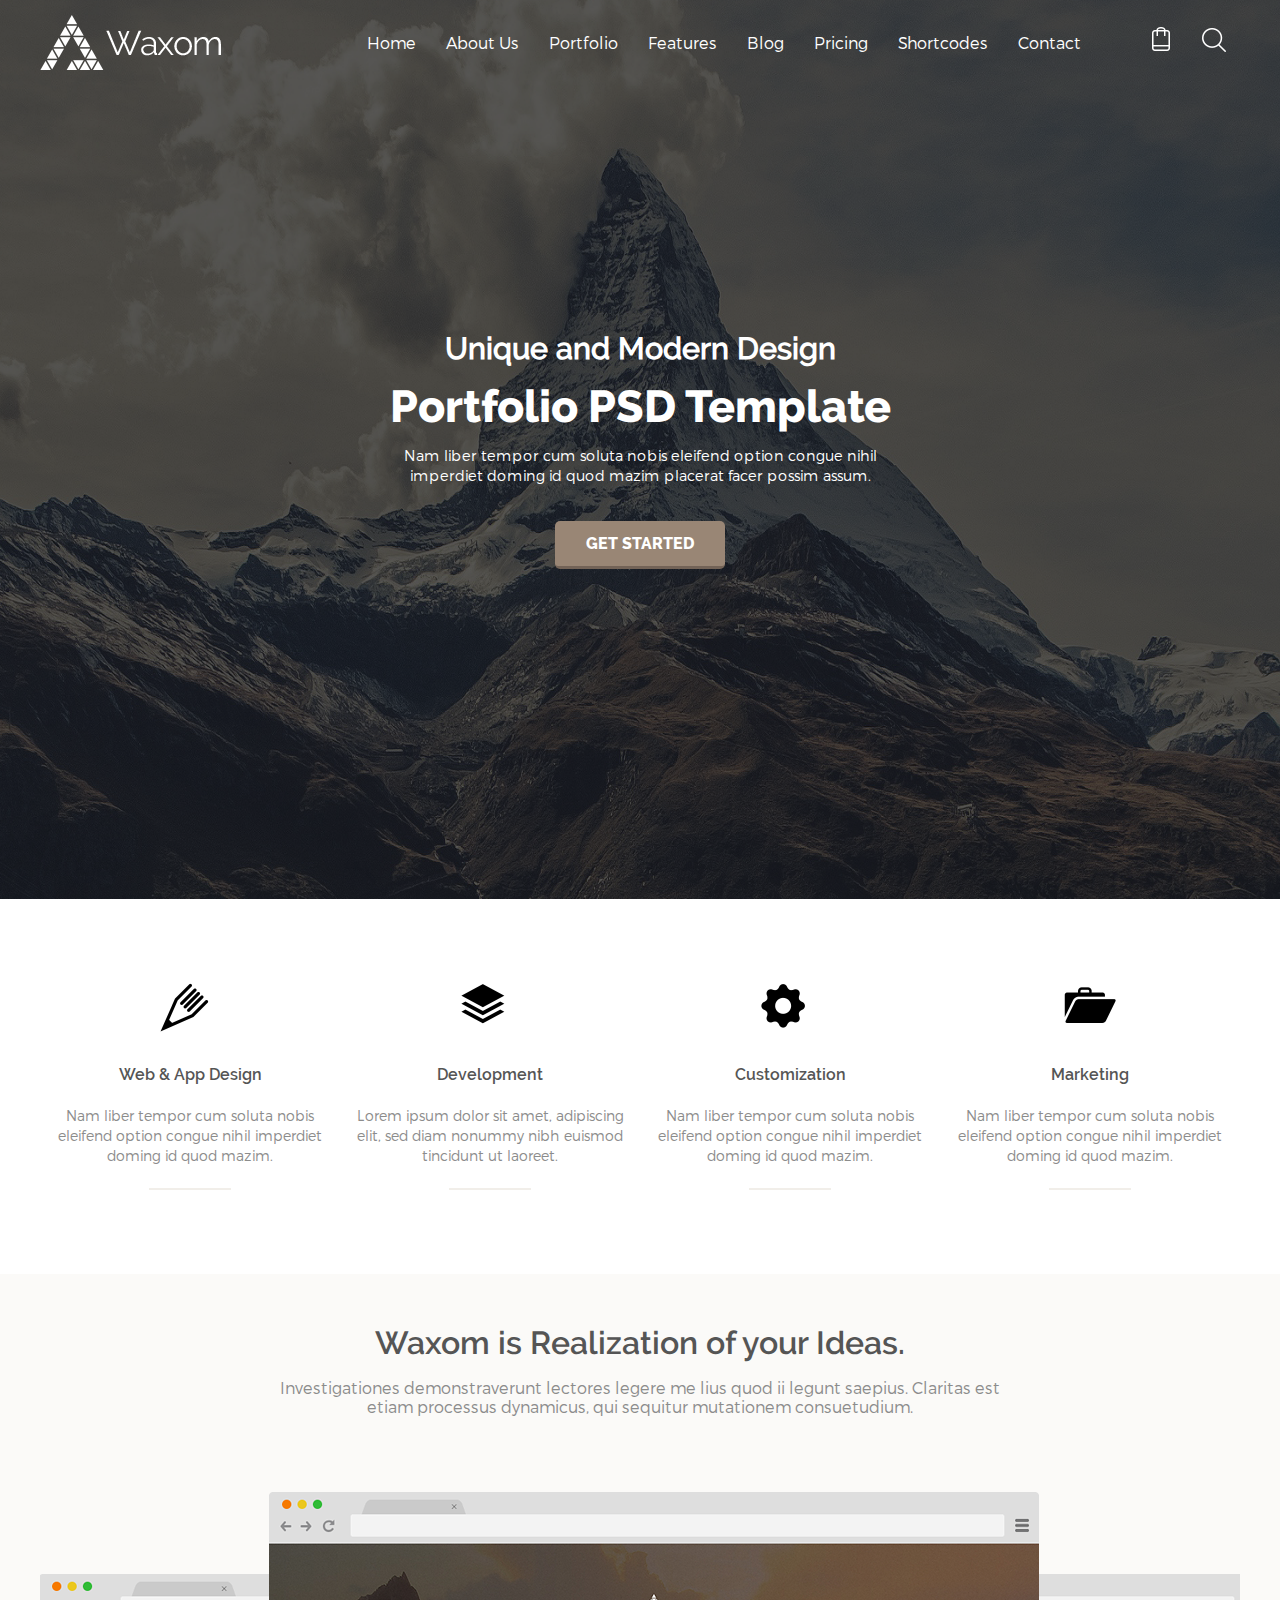
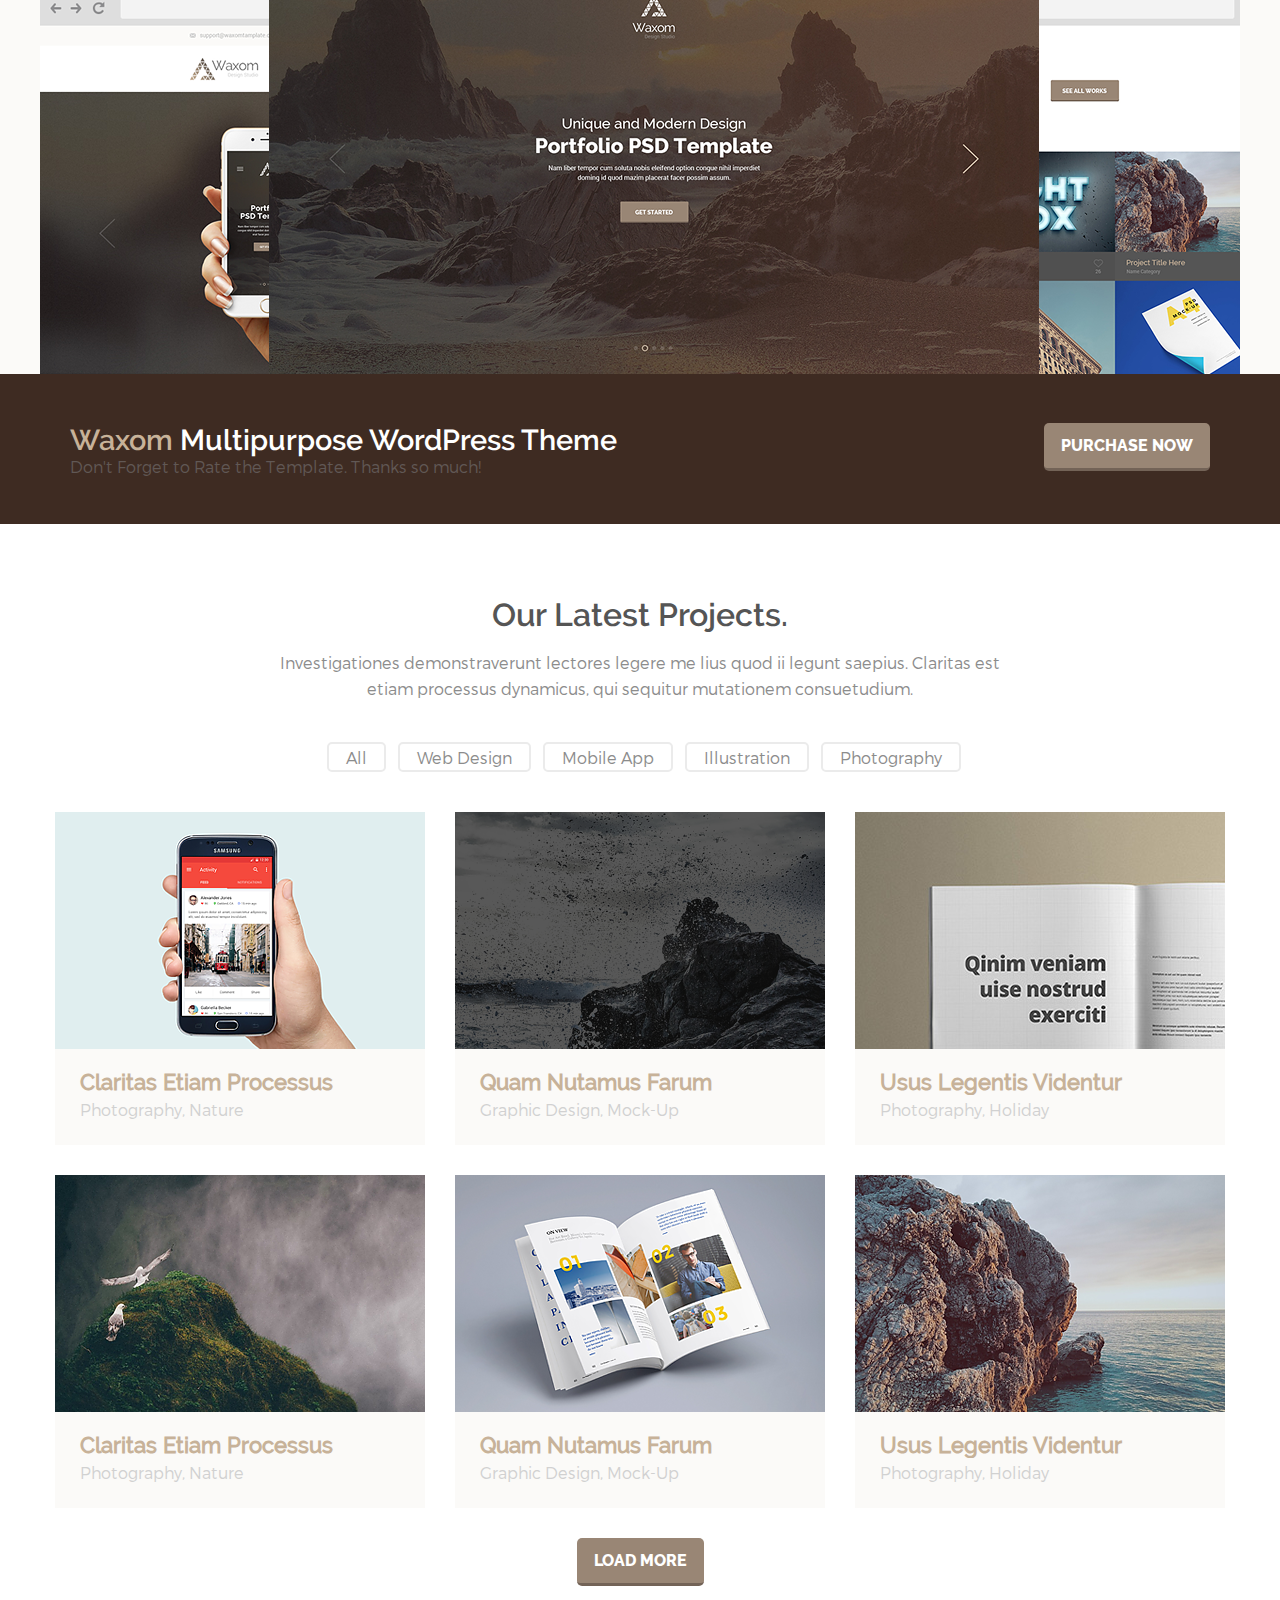
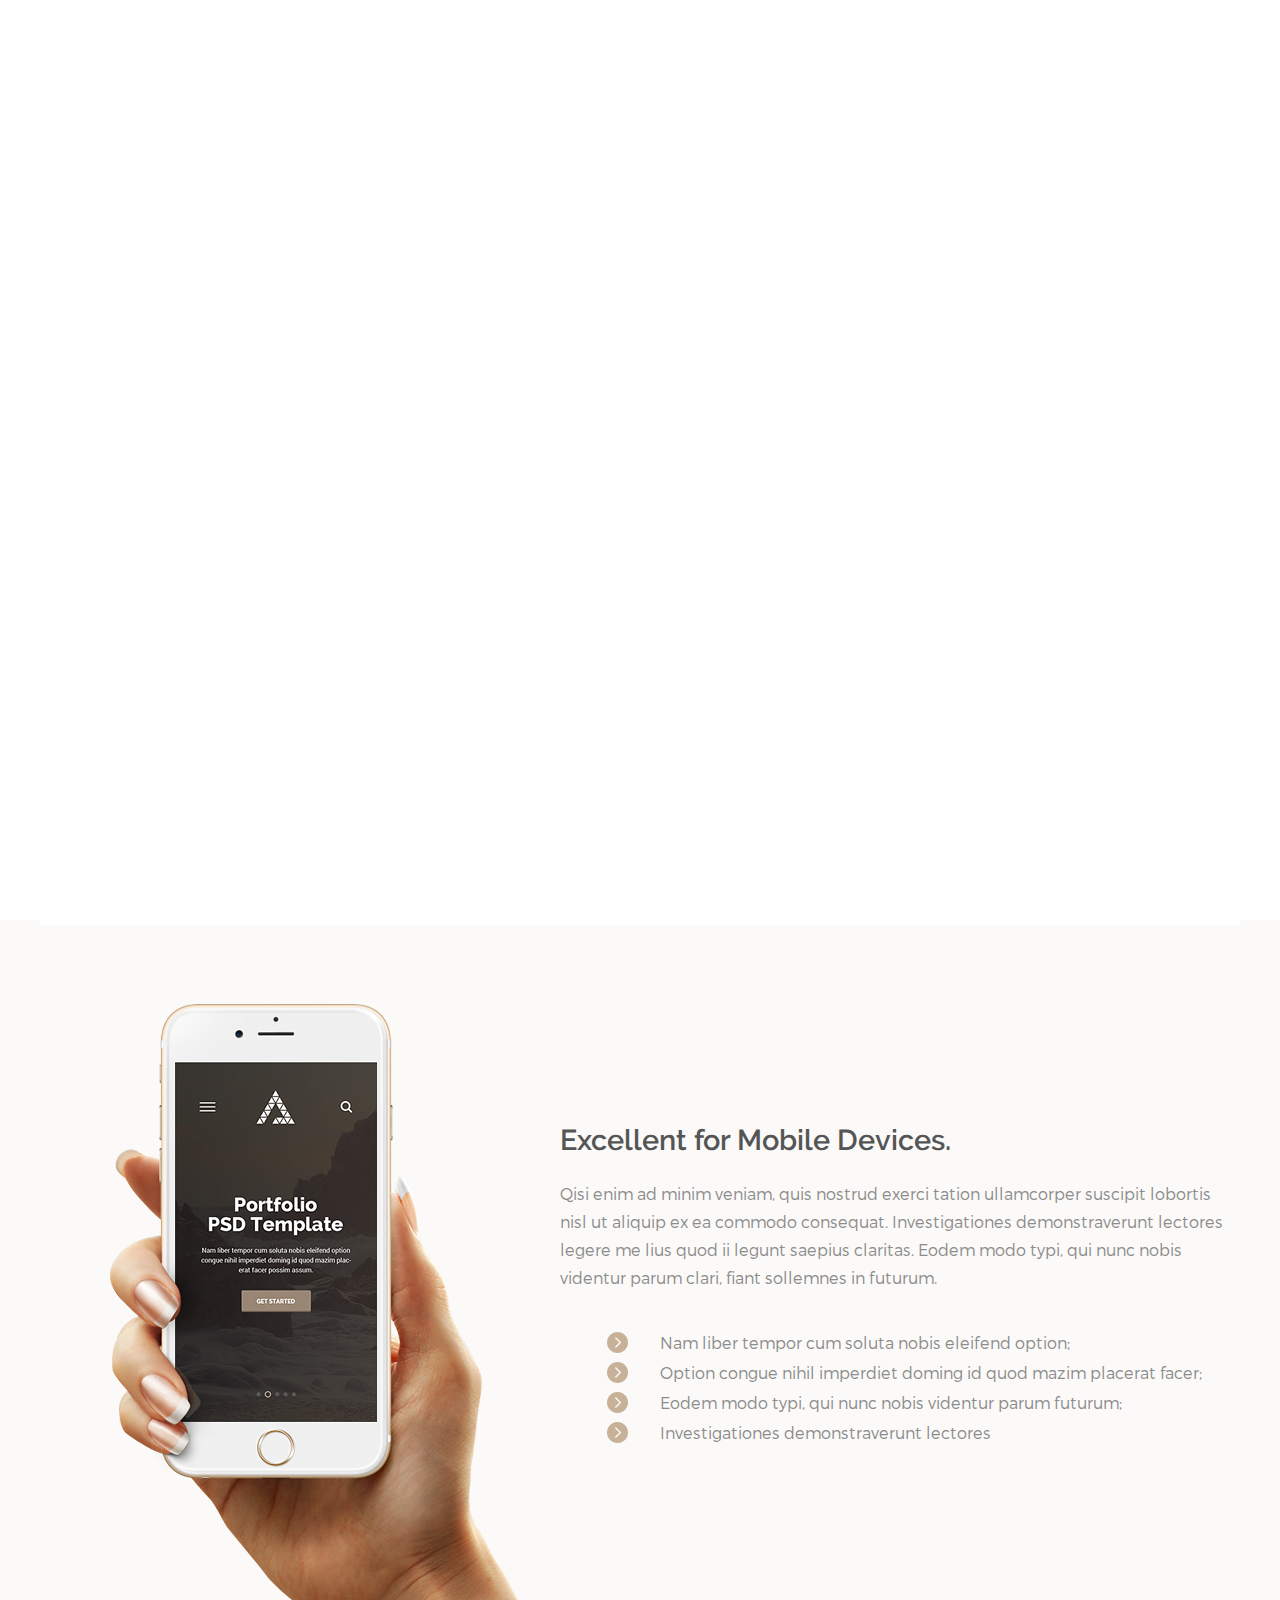
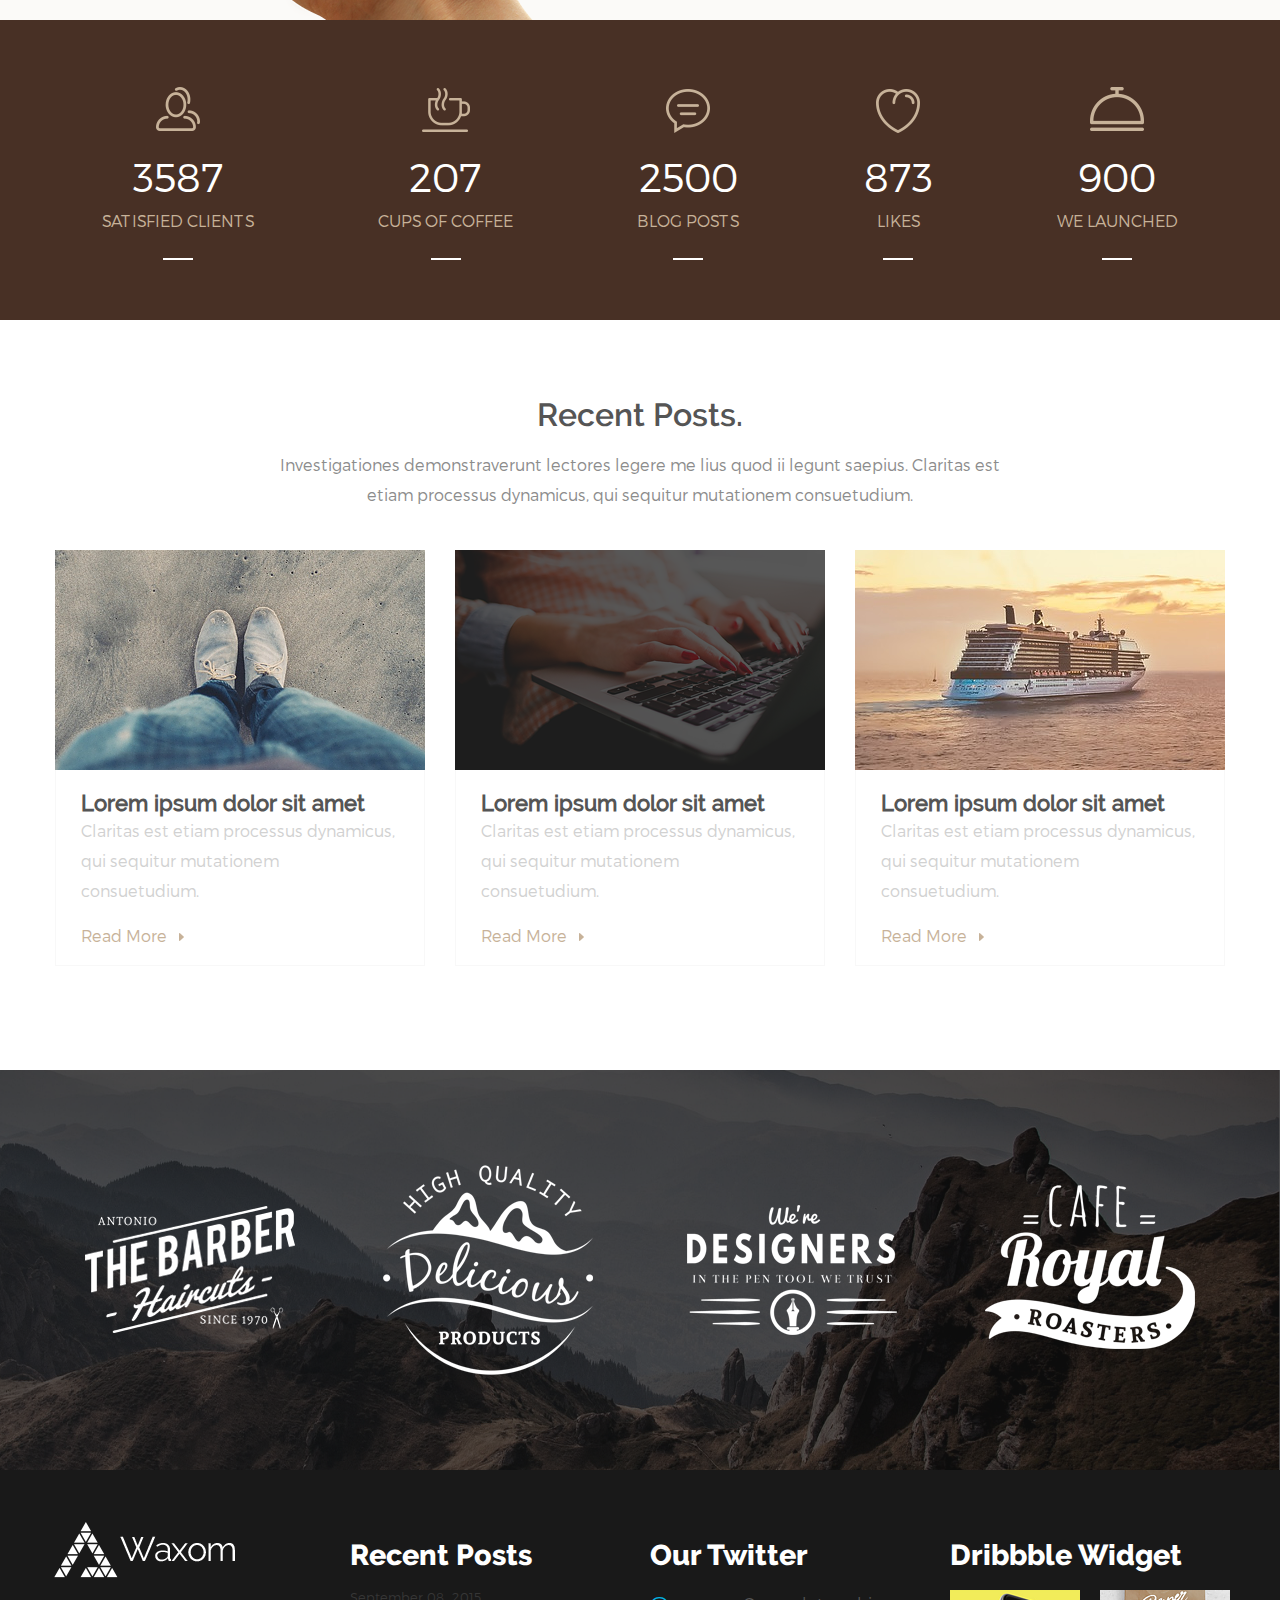
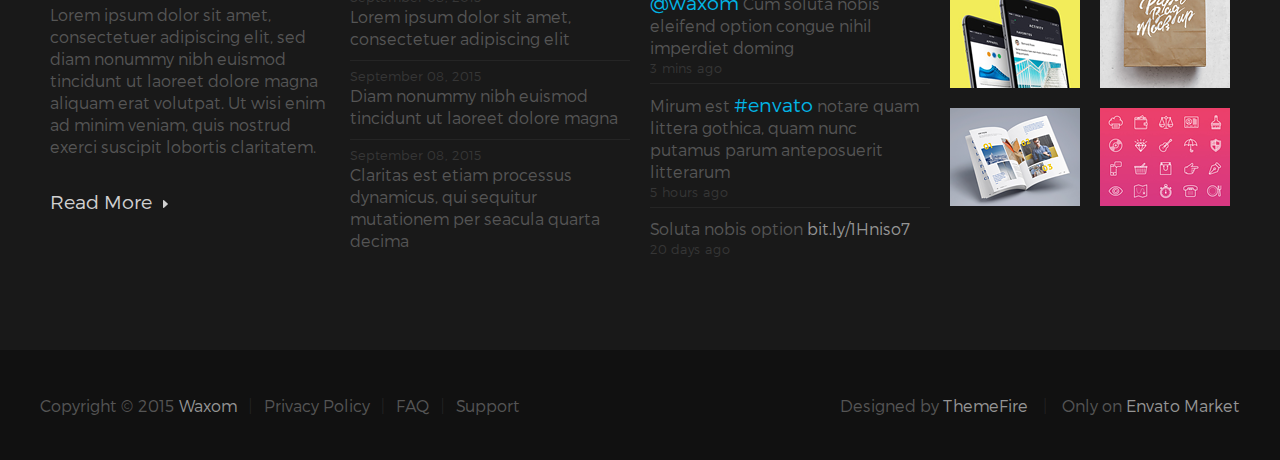
<file: index.html>
<!DOCTYPE html>
<html lang="ru">
<head>
    <meta charset="UTF-8">
    <link href="images/smile.jpg" rel="icon">
    <link rel="stylesheet" href="css/style.css">
    <title>Первый пробный сайт</title>
    <base target="_blank">
    <meta name="viewport" content="width=device-width">
</head>
<body>
       <header>
        <a href="#" class="logo"><img src="images/logos.png" alt="Логотип"></a>
        <ul>
            <a href="#"><li>Home</li></a>
            <a href="#"><li>About Us</li></a>
            <a href="#"><li>Portfolio</li></a>
            <a href="#"><li>Features</li></a>
            <a href="#"><li>Blog</li></a>
            <a href="#"><li>Pricing</li></a>
            <a href="#"><li>Shortcodes</li></a>
            <a href="#"><li>Contact</li></a> 
            <div>
                <a href="#"><img src="images/cart.png" alt="Карты"></a>
                <a href="https://www.google.com"><img src="images/search.png" alt="Поиск"></a>
            </div>
        </ul> 
    </header>
    <div class="slider-1">
       <div class="slider__wrapper">
            <div class="text-in-slider">
               <h2>Unique and Modern Design</h2>
               <h1>Portfolio PSD Template</h1>
               <p>Nam liber tempor cum soluta nobis eleifend option congue nihil imper&shy;diet doming id quod mazim placerat facer possim assum.</p>
               <a href="#" class="btn">Get Started</a>
            </div>
        </div>
    </div>
    <main>
        <article class="services">
            <section class="services__nav services__nav_hover-1">
                <div class="icon__web"></div>
                <h3>Web & App Design</h3>
                <p>Nam liber tempor cum soluta nobis eleifend option congue nihil imperdiet doming id quod mazim.</p>
                <hr>
            </section>
            <section class="services__nav services__nav_hover-2">
                <div class="icon__dev"></div>
                <h3>Development</h3>
                <p>Lorem ipsum dolor sit amet, adipiscing elit, sed diam nonummy nibh euismod tincidunt ut laoreet.</p>
                <hr>
            </section>
            <section class="services__nav services__nav_hover-3">
                <div class="icon__cust"></div>
                <h3>Customization</h3>
                <p>Nam liber tempor cum soluta nobis eleifend option congue nihil imperdiet doming id quod mazim.</p>
                <hr>
            </section>
            <section class="services__nav services__nav_hover-4">
                <div class="icon__box"></div>
                <h3>Marketing</h3>
                <p>Nam liber tempor cum soluta nobis eleifend option congue nihil imperdiet doming id quod mazim.</p>
                <hr>
            </section>
        </article>
    </main>
            <article class="shabloni">
            <section class="shabloni__text">
                <h3>Waxom is Realization of your Ideas.</h3>
                <p>Investigationes demonstraverunt lectores legere me lius quod ii legunt saepius. Claritas est etiam processus dynamicus, qui sequitur mutationem consuetudium.</p>
            </section>
            <section class="shabloni__img">
                <div class="site-img"></div>
            </section>
        </article>
        <article class="WP-theme">
            <div class="WP-theme_wraper">
                <section class="WP-theme__text">
                    <h3><span>Waxom</span> Multipurpose WordPress Theme</h3>
                    <p>Don't Forget to Rate the Template. Thanks so much!</p>
                </section>
                <section class="WP-theme__btn">
                    <a href="#" class="btn-2">Purchase Now</a>
                </section>
            </div>
        </article>
           <article class="Projects">
            <div class="Projects_wrapper">
                <section class="Projects__text">
                    <h3>Our Latest Projects.</h3>
                    <p>Investigationes demonstraverunt lectores legere me lius quod ii legunt saepius. Claritas est etiam processus dynamicus, qui sequitur mutationem consuetudium.</p>
                </section>
                <section class="Projects__btn">
                    <ul>
                        <a href="#"><li class="btn-2 btn-2_light">All</li></a>
                        <a href="#"><li class="btn-2 btn-2_light">Web Design</li></a>
                        <a href="#"><li class="btn-2 btn-2_light">Mobile App</li></a>
                        <a href="#"><li class="btn-2 btn-2_light">Illustration</li></a>
                        <a href="#"><li class="btn-2 btn-2_light">Photography</li></a>
                    </ul>
                </section>
                <section class="Projects__img ">
                    <div class="Projects__img_hover">
                        <img src="images/Projects-1.png" alt="">
                        <h4>Claritas Etiam Processus</h4>
                        <p>Photography, Nature</p>
                    </div>
                    <div class="Projects__img_hover">
                        <img src="images/Projects-2.png" alt="">
                        <h4>Quam Nutamus Farum</h4>
                        <p>Graphic Design, Mock-Up</p>
                    </div>
                    <div class="Projects__img_hover">
                        <img src="images/Projects-3.png" alt="">
                        <h4>Usus Legentis Videntur</h4>
                        <p>Photography, Holiday</p>
                    </div>
                    <div class="Projects__img_hover">
                        <img src="images/Projects-4.png" alt="">
                        <h4>Claritas Etiam Processus</h4>
                        <p>Photography, Nature</p>
                    </div>
                    <div class="Projects__img_hover">
                        <img src="images/Projects-5.png" alt="">
                        <h4>Quam Nutamus Farum</h4>
                        <p>Graphic Design, Mock-Up</p>
                    </div>
                    <div class="Projects__img_hover">
                        <img src="images/Projects-6.png" alt="">
                        <h4>Usus Legentis Videntur</h4>
                        <p>Photography, Holiday</p>
                    </div>
                </section>
                <section class="Projects__btn-1 btn-2">
                    <a href="">Load More</a>
                </section>
            </div>
        </article>
        <iframe width="100%" height="100%" src="https://www.youtube.com/embed/qmSbOg5hgdM" frameborder="0" allow="accelerometer; autoplay; encrypted-media; gyroscope; picture-in-picture" allowfullscreen></iframe>
<article class="tel-hander">
    <div class="tel-hand">
    <h3>Excellent for Mobile Devices.</h3>
    <p>Qisi enim ad minim veniam, quis nostrud exerci tation ullamcorper suscipit lobortis nisl ut aliquip ex ea commodo consequat. Investigationes demonstraverunt lectores legere me lius quod ii legunt saepius claritas. Eodem modo typi, qui nunc nobis videntur parum clari, fiant sollemnes in futurum.</p>
    <ul>
        <li>Nam liber tempor cum soluta nobis eleifend option;</li>
        <li>Option congue nihil imperdiet doming id quod mazim placerat facer;</li>
        <li>Eodem modo typi, qui nunc nobis videntur parum futurum;</li>
        <li>Investigationes demonstraverunt lectores</li>
    </ul>
    </div>
</article>
<article class="counts">
    <div class="counts__wrapper">
        <div class="count">
            <div class="count__icon-1"></div>
            <div>3587</div>
            <p>Satisfied Clients</p>
            <hr>
        </div>
        <div class="count">
            <div class="count__icon-2"></div>
            <div>207</div>
            <p>Cups of coffee</p>
            <hr>
        </div>
        <div class="count">
            <div class="count__icon-3"></div>
            <div>2500</div>
            <p>Blog posts</p>
            <hr>
        </div>
        <div class="count">
            <div class="count__icon-4"></div>
            <div>873</div>
            <p>Likes</p>
            <hr>
        </div>
        <div class="count">
            <div class="count__icon-5"></div>
            <div>900</div>
            <p>We launched</p>
            <hr>
        </div>
    </div>
</article>
<article class="Recent-Posts">
    <div class="Recent-Posts__wrapper">
    <section class="Recent-Posts__text">
        <h3>Recent Posts.</h3>
        <p>Investigationes demonstraverunt lectores legere me lius quod ii legunt saepius. Claritas est etiam processus dynamicus, qui sequitur mutationem consuetudium.</p>
    </section>
    <section class="Recent-Posts__img">
        <div class="Recent-Posts__img_hover">
            <img src="images/Recent-Posts-1.png" alt="Просто картинка">
            <h4>Lorem ipsum dolor sit amet</h4>
            <p>Claritas est etiam processus dynamicus, qui sequitur mutationem consuetudium.</p>
            <a href="#">Read More</a>
        </div>
        <div class="Recent-Posts__img_hover">
            <img src="images/Recent-Posts-2.png" alt="Просто картинка">
            <h4>Lorem ipsum dolor sit amet</h4>
            <p>Claritas est etiam processus dynamicus, qui sequitur mutationem consuetudium.</p>
            <a href="#">Read More</a>
        </div>
        <div class="Recent-Posts__img_hover">
            <img src="images/Recent-Posts-3.png" alt="Просто картинка">
            <h4>Lorem ipsum dolor sit amet</h4>
            <p>Claritas est etiam processus dynamicus, qui sequitur mutationem consuetudium.</p>
            <a href="#">Read More</a>
        </div>
    </section>
    </div>
</article>
<article class="brands">
    <section class="brands__wrapper">
        <img src="images/b-logo-1.png" alt="Просто картинка">
        <img src="images/b-logo-2.png" alt="Просто картинка">
        <img src="images/b-logo-3.png" alt="Просто картинка">
        <img src="images/b-logo-4.png" alt="Просто картинка">
    </section>
</article>
<article class="footer-nav">
    <div class="footer-nav_wrapper">
        <section>
            <a href="#"><img src="images/logos-2.png" alt="Логотип"></a>
            <p>Lorem ipsum dolor sit amet, consectetuer adipiscing elit, sed diam nonummy nibh euismod tincidunt ut laoreet dolore magna aliquam erat volutpat. Ut wisi enim ad minim veniam, quis nostrud exerci suscipit lobortis claritatem.</p>
            <a href="#" class="footer-nav__read">Read More</a>
        </section>
        <section>
            <h1>Recent Posts</h1>
            <div>
                <time>September 08, 2015</time>
                <p>Lorem ipsum dolor sit amet, consectetuer adipiscing elit</p>
                <hr>
            </div>
            <div>
                <time>September 08, 2015</time>
                <p>Diam nonummy nibh euismod tincidunt ut laoreet dolore magna</p>
                <hr>
            </div>
            <div>
                <time>September 08, 2015</time>
                <p>Claritas est etiam processus dynamicus, qui sequitur mutationem per seacula quarta decima</p>
            </div>
        </section>
        <section>
            <h1>Our Twitter</h1>
            <div>
                <p><a href="#">@waxom</a> Cum soluta nobis eleifend option congue nihil imperdiet doming</p>
                <time>3 mins ago</time>
                <hr>
            </div>
            <div>
                <p>Mirum est <a href="#">#envato</a> notare quam littera gothica, quam nunc putamus parum anteposuerit litterarum</p>
                <time>5 hours ago</time>
                <hr>
            </div>
            <div>
                <p>Soluta nobis option <span>bit.ly/1Hniso7</span></p>
                <time>20 days ago</time>
            </div>
        </section>
        <section>
            <h1>Dribbble Widget</h1>
            <div>
                <img src="images/footer-f-1.png" alt="Просто картинка">
                <img src="images/footer-f-2.png" alt="Просто картинка">
                <img src="images/footer-f-3.png" alt="Просто картинка">
                <img src="images/footer-f-4.png" alt="Просто картинка">
            </div>
        </section>
    </div>
</article>
<footer class="footer">
    <div class="footer_wrapper">
       <div class="footer__left">
        <ul>
            <a href="#">
                <li>Copyright © 2015 <span>Waxom</span></li>
            </a>
            <div> | </div>
            <a href="#">
                <li>Privacy Policy</li>
            </a>
            <div> | </div>
            <a href="#">
                <li>FAQ</li>
            </a>
            <div> | </div>
            <a href="#">
                <li>Support</li>
            </a>
        </ul>
    </div>
    <div class="footer__right">
        <ul><a href="#">
                <li>Designed by <span>ThemeFire</span></li>
            </a>
            <div> | </div>
            <a href="#">
                <li>Only on <span>Envato Market</span></li>
            </a></ul>
    </div>
    </div>
</footer>
</body>
</html>
</file>
<file: css/style.css>
/* Generated by less 3.10.3 */
/*@import url('https://fonts.googleapis.com/css?family=Raleway&display=swap');*/
@font-face {
  font-family: "Raleway SemiBold";
  font-style: normal;
  font-weight: 700;
  src: url(../fonts/raleway-semibold.ttf);
}
@font-face {
  font-family: "Raleway ExtraBold";
  font-style: normal;
  font-weight: 700;
  src: url(../fonts/raleway-extrabold.ttf);
}
@font-face {
  font-family: "Montserrat Light";
  font-style: normal;
  font-weight: 400;
  src: url(../fonts/montserrat-light.ttf);
}
@font-face {
  font-family: "Raleway Medium";
  font-style: normal;
  font-weight: 400;
  src: url(../fonts/raleway-medium.ttf);
}
* {
  margin: 0;
  padding: 0;
  border: 0;
  text-decoration: none;
  color: white;
  font-size: 100%;
  list-style-type: none;
  box-sizing: border-box;
}
::-webkit-scrollbar {
  width: 0;
}
html,
body {
  width: 100%;
  height: 100%;
}
h1,
a {
  font-family: "Raleway ExtraBold", arial;
}
h2,
h4 {
  font-family: "Raleway Medium", arial;
}
h3,
h5,
h6 {
  font-family: "Raleway SemiBold", arial;
}
li,
p {
  font-family: "Montserrat Light", arial;
}
header {
  width: 1200px;
  margin: 15px auto 0 auto;
  display: flex;
  justify-content: space-between;
}
header a {
  z-index: 8;
}
header ul {
  display: flex;
  height: 55px;
  flex-direction: row;
  justify-content: flex-end;
  align-items: center;
  z-index: 8;
}
header ul li {
  margin-left: 30px;
  transition: 0.5s;
}
header ul li:hover,
header ul li:focus {
  outline: 0;
  color: #bfbfbf;
  font-size: 1.5em;
}
header ul div {
  margin-left: 55px;
}
main {
  background: #fff;
  width: 1200px;
  margin: auto;
}
#logo {
  width: 190px;
  height: 55px;
}
.slider-1 {
  background-image: url(../images/slider-1.png);
  background-repeat: no-repeat;
  background-size: 100% 100%;
  background-attachment: inherit;
  margin-top: -75px;
  height: 100%;
  display: flex;
  align-items: center;
  min-width: 1200px;
}
.slider__wrapper {
  width: 1200px;
  margin: auto;
  display: flex;
  align-items: center;
  justify-content: center;
}
.text-in-slider {
  display: flex;
  flex-direction: column;
  justify-content: center;
  align-items: center;
}
.text-in-slider h2 {
  font-size: 1.9em;
}
@media (max-width: 960px) {
  .text-in-slider h2 {
    font-size: 1.6em;
  }
}
.text-in-slider h1 {
  line-height: 80px;
  font-size: 2.8em;
}
@media (max-width: 960px) {
  .text-in-slider h1 {
    font-size: 2.5em;
  }
}
.text-in-slider p {
  width: 510px;
  text-align: center;
  font-size: 0.9em;
  line-height: 20px;
}
.text-in-slider .btn {
  display: flex;
  justify-content: center;
  align-items: center;
  margin-top: 35px;
  width: 170px;
  height: 48px;
  background: #998675;
  border-radius: 5px;
  border-bottom: 3px solid #736357;
  text-transform: uppercase;
}
.text-in-slider .btn:hover,
.text-in-slider .btn:focus {
  color: #bfbfbf;
  background: #6f6052;
  border-bottom: 3px solid #3e3630;
}
.services {
  display: flex;
  flex-direction: row;
  justify-content: space-around;
  align-items: center;
  height: 375px;
}
@media (max-width: 600px) {
  .services {
    flex-direction: column;
    height: auto;
  }
}
.services__nav {
  display: flex;
  flex-direction: column;
  justify-content: space-around;
  align-items: center;
  width: 275px;
  height: 230px;
}
.services__nav h3 {
  color: #555555;
}
.services__nav p {
  color: #8c8c8c;
  text-align: center;
  font-size: 14px;
  line-height: 20px;
}
.services__nav hr {
  border: none;
  color: #f1eee9;
  background: #f1eee9;
  height: 2px;
  width: 30%;
}
.icon__web {
  width: 60px;
  height: 60px;
  background-image: url(../images/icon_web-2.png);
  background-repeat: no-repeat;
  margin: 0;
}
.icon__dev {
  width: 60px;
  height: 60px;
  background-image: url(../images/icon_Development-2.png);
  background-repeat: no-repeat;
  margin: 0;
}
.icon__cust {
  width: 60px;
  height: 60px;
  background-image: url(../images/icon_Customization-2.png);
  background-repeat: no-repeat;
  margin: 0;
}
.icon__box {
  width: 60px;
  height: 60px;
  background-image: url(../images/icon_box-2.png);
  background-repeat: no-repeat;
  margin: 0;
}
.services__nav_hover-1:hover .icon__web {
  background-image: url(../images/icon_web-1.png);
}
.services__nav_hover-1:hover h3 {
  color: #c7b299;
}
.services__nav_hover-1:hover hr {
  color: #c7b299;
  background: #c7b299;
}
.services__nav_hover-2:hover .icon__dev {
  background-image: url(../images/icon_Development-1.png);
}
.services__nav_hover-2:hover h3 {
  color: #c7b299;
}
.services__nav_hover-2:hover hr {
  color: #c7b299;
  background: #c7b299;
}
.services__nav_hover-3:hover .icon__cust {
  background-image: url(../images/icon_Customization-1.png);
}
.services__nav_hover-3:hover h3 {
  color: #c7b299;
}
.services__nav_hover-3:hover hr {
  color: #c7b299;
  background: #c7b299;
}
.services__nav_hover-4:hover .icon__box {
  background-image: url(../images/icon_box-1.png);
}
.services__nav_hover-4:hover h3 {
  color: #c7b299;
}
.services__nav_hover-4:hover hr {
  color: #c7b299;
  background: #c7b299;
}
.shabloni {
  height: 700px;
  display: flex;
  flex-direction: column;
  justify-content: center;
  background: #fbfaf8;
  min-width: 1200px;
}
.shabloni__text {
  display: flex;
  flex-direction: column;
  justify-content: center;
  align-items: center;
  height: 175px;
  min-width: 1200px;
}
.shabloni__text h3 {
  color: #555555;
  font-size: 2em;
  line-height: 70px;
}
.shabloni__text p {
  color: #8c8c8c;
  width: 760px;
  text-align: center;
}
.site-img {
  width: 1200px;
  height: 485px;
  background-image: url(../images/site-3.png);
  margin: 40px auto 0 auto;
}
.WP-theme {
  height: 150px;
  background: #3e2b22;
  margin-bottom: 0;
  min-width: 1200px;
}
.WP-theme_wraper {
  width: 1200px;
  margin: auto;
  height: 150px;
  display: flex;
  justify-content: space-between;
  flex-wrap: wrap;
  align-content: center;
}
.WP-theme__text {
  margin-left: 30px;
}
.WP-theme__text h3 {
  font-size: 1.8em;
  color: #fff;
}
.WP-theme__text p {
  color: #615855;
}
.WP-theme__text span {
  color: #c7b299;
}
.WP-theme__btn {
  margin-right: 30px;
}
.btn-2 {
  display: inline-flex;
  justify-content: center;
  align-items: center;
  height: 48px;
  background: #998675;
  border-radius: 5px;
  border-bottom: 3px solid #736357;
  text-transform: uppercase;
  padding: 0 17px;
}
.btn-2:hover,
.btn-2:focus {
  color: #bfbfbf;
  background: #6f6052;
  border-bottom: 3px solid #3e3630;
}
.Projects {
  margin: 0;
}
.Projects_wrapper {
  width: 1200px;
  margin: auto;
  display: flex;
  flex-flow: column wrap;
  align-items: center;
}
.Projects__text {
  width: 760px;
  text-align: center;
  margin-top: 56px;
}
.Projects__text h3 {
  color: #555555;
  font-size: 2em;
  line-height: 70px;
}
.Projects__text p {
  color: #8c8c8c;
  line-height: 26px;
}
.btn-2_light {
  height: 30px;
  margin: 40px 0 40px 8px;
  font-family: "Montserrat Light", arial;
  background: #fff;
  border: 2px solid #ebebeb;
  color: #8c8c8c;
  text-transform: none;
}
.btn-2_light:hover,
.btn-2_light:focus {
  color: #fff;
  background: #998675;
  border: 2px solid #998675;
}
.Projects__img {
  display: flex;
  flex-flow: row wrap;
  justify-content: space-around;
}
@media (max-width: 600px) {
  .Projects__img {
    flex-direction: column;
    height: auto;
  }
}
.Projects__img div {
  margin-bottom: 30px;
  display: flex;
  flex-direction: column;
}
.Projects__img div img {
  width: 370px;
  height: 237px;
}
.Projects__img div h4 {
  color: #c7b299;
  font-size: 1.4em;
  padding: 20px 25px 0 25px;
  background: #fbfaf8;
}
.Projects__img div p {
  line-height: 30px;
  color: #d1d1d1;
  padding: 0 25px 20px 25px;
  background: #fbfaf8;
}
.Projects__btn-1 {
  margin-bottom: 30px;
}
.Projects__img_hover:hover div {
  border: 3px solid #362f2d;
}
.Projects__img_hover:hover h4 {
  background: #362f2d;
  color: #fff;
}
.Projects__img_hover:hover p {
  background: #362f2d;
  color: #c7b299;
}
.tel-hander {
  background: #fbfaf8;
}
.tel-hand {
  width: 1200px;
  height: 700px;
  margin: auto;
  background-image: url(../images/telefon-hend.png);
  background-repeat: no-repeat;
  padding-left: 520px;
  padding-top: 180px;
}
.tel-hand h3 {
  font-size: 1.8em;
  color: #555555;
  line-height: 80px;
}
.tel-hand p {
  color: #8c8c8c;
  line-height: 28px;
}
.tel-hand ul {
  margin-top: 36px;
}
.tel-hand ul li {
  color: #8c8c8c;
  line-height: 30px;
  padding-left: 100px;
  background: url(../images/marker.png) no-repeat 46px 3px;
}
.counts {
  background: #483025;
  min-width: 1200px;
}
.counts__wrapper {
  width: 1200px;
  height: 300px;
  margin: auto;
  display: flex;
  justify-content: space-around;
}
.count {
  display: flex;
  flex-direction: column;
  align-items: center;
  align-self: center;
}
.count div {
  font-size: 2.5em;
  line-height: 70px;
  font-family: "Montserrat Light", arial;
}
.count p {
  text-transform: uppercase;
  color: #c7b299;
}
.count hr {
  margin-top: 28px;
  border: none;
  background: #fff;
  height: 2px;
  width: 30px;
}
.count__icon-1 {
  width: 60px;
  height: 60px;
  background-image: url(../images/count__icon-1.png);
}
.count__icon-2 {
  width: 60px;
  height: 60px;
  background-image: url(../images/count__icon-2.png);
}
.count__icon-3 {
  width: 60px;
  height: 60px;
  background-image: url(../images/count__icon-3.png);
}
.count__icon-4 {
  width: 60px;
  height: 60px;
  background-image: url(../images/count__icon-4.png);
}
.count__icon-5 {
  width: 60px;
  height: 60px;
  background-image: url(../images/count__icon-5.png);
}
.Recent-Posts {
  background: #fff;
  margin: 0;
}
.Recent-Posts__wrapper {
  width: 1200px;
  height: 750px;
  margin: auto;
  display: flex;
  flex-direction: column;
  align-items: center;
}
@media (max-width: 600px) {
  .Recent-Posts__wrapper {
    height: auto;
  }
}
.Recent-Posts__text {
  width: 760px;
  text-align: center;
  margin-top: 60px;
}
.Recent-Posts__text h3 {
  font-size: 2em;
  color: #555555;
  line-height: 70px;
}
.Recent-Posts__text p {
  color: #8c8c8c;
  line-height: 30px;
}
.Recent-Posts__img {
  width: 1200px;
  display: flex;
  flex-flow: row;
  justify-content: space-around;
  margin-top: 40px;
}
@media (max-width: 600px) {
  .Recent-Posts__img {
    flex-direction: column;
    align-items: center;
    height: auto;
  }
}
.Recent-Posts__img div {
  display: flex;
  flex-direction: column;
}
.Recent-Posts__img div img {
  width: 370px;
  height: 220px;
}
.Recent-Posts__img div h4 {
  color: #555555;
  font-size: 1.4em;
  padding: 20px 25px 0 25px;
  border-left: 1px solid #f8f8f8;
  border-right: 1px solid #f8f8f8;
}
.Recent-Posts__img div p {
  line-height: 30px;
  color: #d1d1d1;
  padding: 0 25px 20px 25px;
  border-left: 1px solid #f8f8f8;
  border-right: 1px solid #f8f8f8;
}
.Recent-Posts__img div a {
  color: #c7b299;
  font-family: "Montserrat Light", arial;
  padding: 0 25px 20px 25px;
  background: url(../images/more.png) no-repeat 122px 6px;
  border-left: 1px solid #f8f8f8;
  border-right: 1px solid #f8f8f8;
  border-bottom: 1px solid #f8f8f8;
}
.Recent-Posts__img_hover {
  width: 370px;
}
.Recent-Posts__img_hover:hover {
  background: #362f2d;
}
.Recent-Posts__img_hover:hover h4 {
  color: #c7b299;
  border-left: 1px solid #362f2d;
  border-right: 1px solid #362f2d;
}
.Recent-Posts__img_hover:hover p {
  color: #fff;
  border-left: 1px solid #362f2d;
  border-right: 1px solid #362f2d;
}
.Recent-Posts__img_hover:hover a {
  color: #c7b299;
  border-left: 1px solid #362f2d;
  border-right: 1px solid #362f2d;
  border-bottom: 1px solid #362f2d;
}
.brands {
  background-image: url(../images/background-4.png);
  background-size: 100% 100%;
  min-width: 1200px;
}
.brands__wrapper {
  width: 1200px;
  height: 400px;
  margin: auto;
  display: flex;
  justify-content: space-around;
  align-items: center;
}
.brands__wrapper img {
  width: 240px;
  height: 240px;
}
.footer-nav {
  background: #191919;
  min-width: 1200px;
}
.footer-nav_wrapper {
  width: 1200px;
  height: 480px;
  margin: auto;
  display: flex;
  justify-content: space-around;
  align-items: center;
}
@media (max-width: 600px) {
  .footer-nav_wrapper {
    flex-direction: column;
    height: auto;
    justify-content: center;
  }
}
.footer-nav_wrapper section {
  width: 280px;
  height: 380px;
  display: flex;
  flex-direction: column;
}
.footer-nav_wrapper section h1 {
  font-size: 1.8em;
  line-height: 70px;
}
.footer-nav_wrapper section p {
  color: #555555;
  line-height: 22px;
  padding-bottom: 2px;
  padding-top: 2px;
}
.footer-nav_wrapper section p span {
  color: #959595;
}
.footer-nav_wrapper section time {
  color: #363636;
  font-family: "Montserrat Light", arial;
  font-size: 0.8em;
  line-height: 14px;
}
.footer-nav_wrapper section a {
  color: #d1d1d1;
  font-size: 1.2em;
  font-family: "Montserrat Light", arial;
}
.footer-nav_wrapper section a img {
  margin-bottom: 18px;
}
.footer-nav_wrapper section hr {
  background: #252525;
  height: 1px;
  width: 100%;
  margin-bottom: 8px;
  margin-top: 8px;
}
.footer-nav_wrapper section div {
  display: flex;
  flex-wrap: wrap;
  justify-content: space-between;
}
.footer-nav_wrapper section div img {
  margin-bottom: 20px;
}
.footer-nav_wrapper section div p a {
  color: #02b4e4;
}
.footer-nav_wrapper section div:hover p {
  color: #c7b299;
}
.footer-nav_wrapper section div:hover time {
  color: #fff;
}
.footer-nav__read {
  margin-top: 30px;
  background: url(../images/click_footer.png) no-repeat 110px 8px;
}
.footer {
  background: #111111;
  min-width: 1200px;
}
.footer_wrapper {
  width: 1200px;
  height: 110px;
  margin: auto;
  display: flex;
  justify-content: space-between;
  align-items: center;
}
.footer_wrapper div ul {
  display: flex;
  justify-content: space-between;
}
.footer_wrapper div ul div {
  color: #252525;
}
.footer_wrapper div ul a:hover li {
  color: #fff;
}
.footer_wrapper div ul a li {
  color: #555555;
}
.footer_wrapper div ul a li span {
  color: #959595;
}
.footer__left {
  width: 480px;
}
.footer__right {
  width: 400px;
}
iframe {
  min-width: 1200px;
}
</file>
